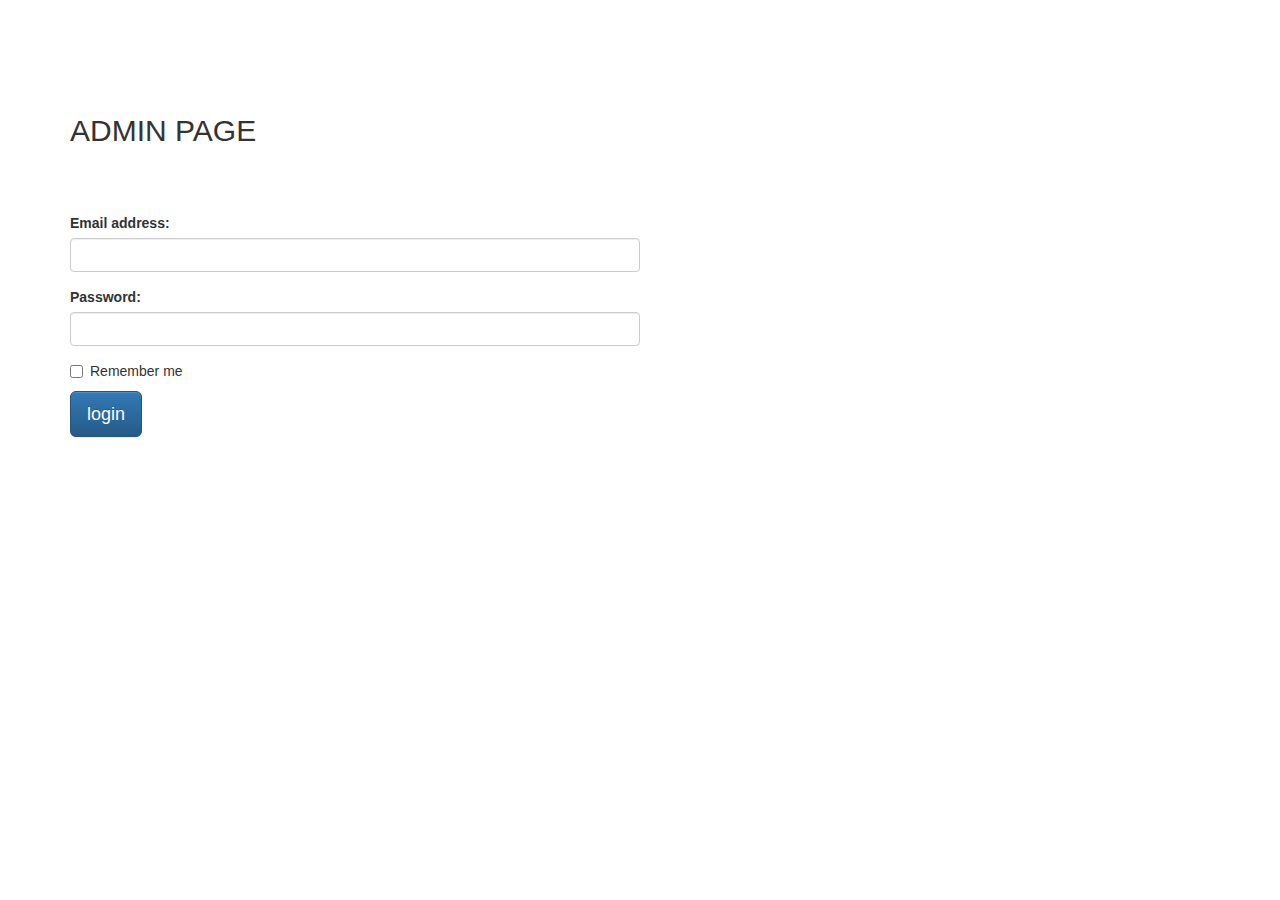
<file: index.html>
<!DOCTYPE html>
<html>
  <head>
    <meta charset="utf-8">
    <meta name="viewport" content="width=device-width, initial-scale=1,maximum-scale=1, minimum-scale=1, user-scale=no">
    
    <link rel="stylesheet" href="css/bootstrap.css">
  	<link rel="stylesheet" href="css/bootstrap-theme.css">
  	<link rel="stylesheet" href="css/style.css">
  	<link rel="stylesheet" type="text/css" href="css/font-awesome.css">
  	<link rel="stylesheet" type="text/css" href="css/animate.css">
    <title>Admin page</title>
    </head>
    <body>


              <!--form-->
                            


                      <div class="container">
                         <p>ADMIN PAGE</p>

                        <form role="form">
                          <div class="form-group">
                            <label for="email">Email address:</label>
                            <input  type="email" class="form-control" id="email" required>
                          </div>
                          <div class="form-group">
                            <label for="pwd">Password:</label>
                            <input type="password" class="form-control" id="password" required>
                          </div>
                          <div class="checkbox">
                            <label ><input type="checkbox" id="checkbox"> Remember me</label>
                          </div>
                          <button type="button" id="submit" class="btn btn-primary btn-lg">login</button>
                        </form>
                      </div>



        <script type="text/javascript" src="js/jquery.js"></script>
         <script type="text/javascript" src="js/Admin.js"></script>
      <script src="js/wow.min.js"></script>
              <script>
              new WOW().init();
              </script>
              <script type="text/javascript" src="js/wow.js"></script>
  <script type="text/javascript" src="js/bootstrap.js"></script>
  </body>
</html>
</file>
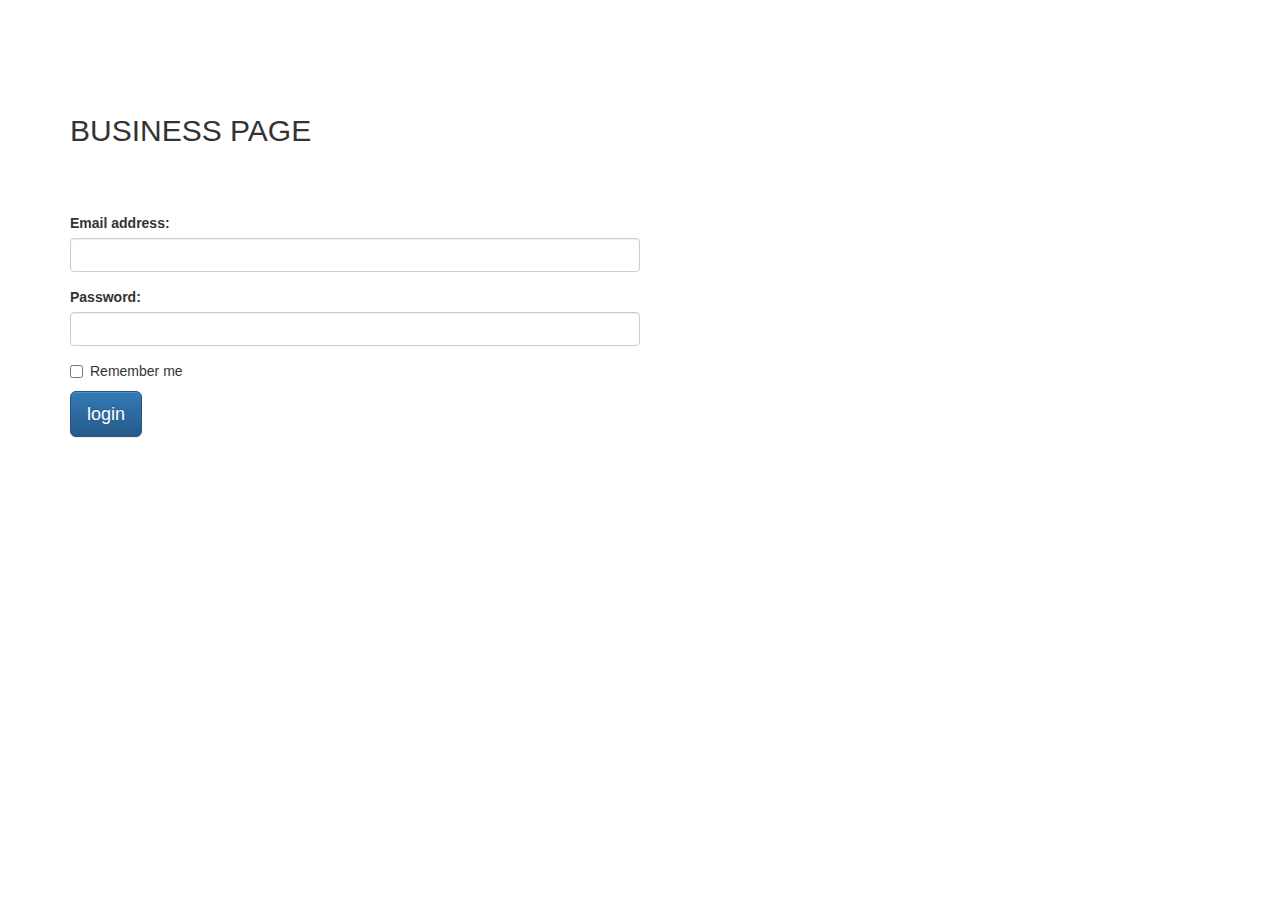
<file: business.html>
<!DOCTYPE html>
<html>
  <head>
    <meta charset="utf-8">
    <meta name="viewport" content="width=device-width, initial-scale=1,maximum-scale=1, minimum-scale=1, user-scale=no">
    
    <link rel="stylesheet" href="css/bootstrap.css">
  	<link rel="stylesheet" href="css/bootstrap-theme.css">
  	<link rel="stylesheet" href="css/student.css">
  	<link rel="stylesheet" type="text/css" href="css/font-awesome.css">
  	<link rel="stylesheet" type="text/css" href="css/animate.css">
    <title>Business page</title>
    </head>
    <body>




            
                      <div class="container"> 
                        <p>BUSINESS PAGE</p>     
                        <form role="form">
                          <div class="form-group">
                            <label for="email">Email address:</label>
                            <input  type="email" class="form-control" id="email" required>
                          </div>
                          <div class="form-group">
                            <label for="password">Password:</label>
                            <input type="password" class="form-control" id="password" required>
                          </div>
                          <div class="checkbox">
                            <label ><input type="checkbox"> Remember me</label>
                          </div>
                          <button type="button" id="bus" class="btn btn-primary btn-lg" >login</button>
                        </form>
                      </div>







        <script type="text/javascript" src="js/jquery.js"></script>
         <script type="text/javascript" src="js/Admin.js"></script>
      <script src="js/wow.min.js"></script>
              <script>
              new WOW().init();
              </script>
              <script type="text/javascript" src="js/wow.js"></script>
  <script type="text/javascript" src="js/bootstrap.js"></script>
  </body>
</html>
</file>
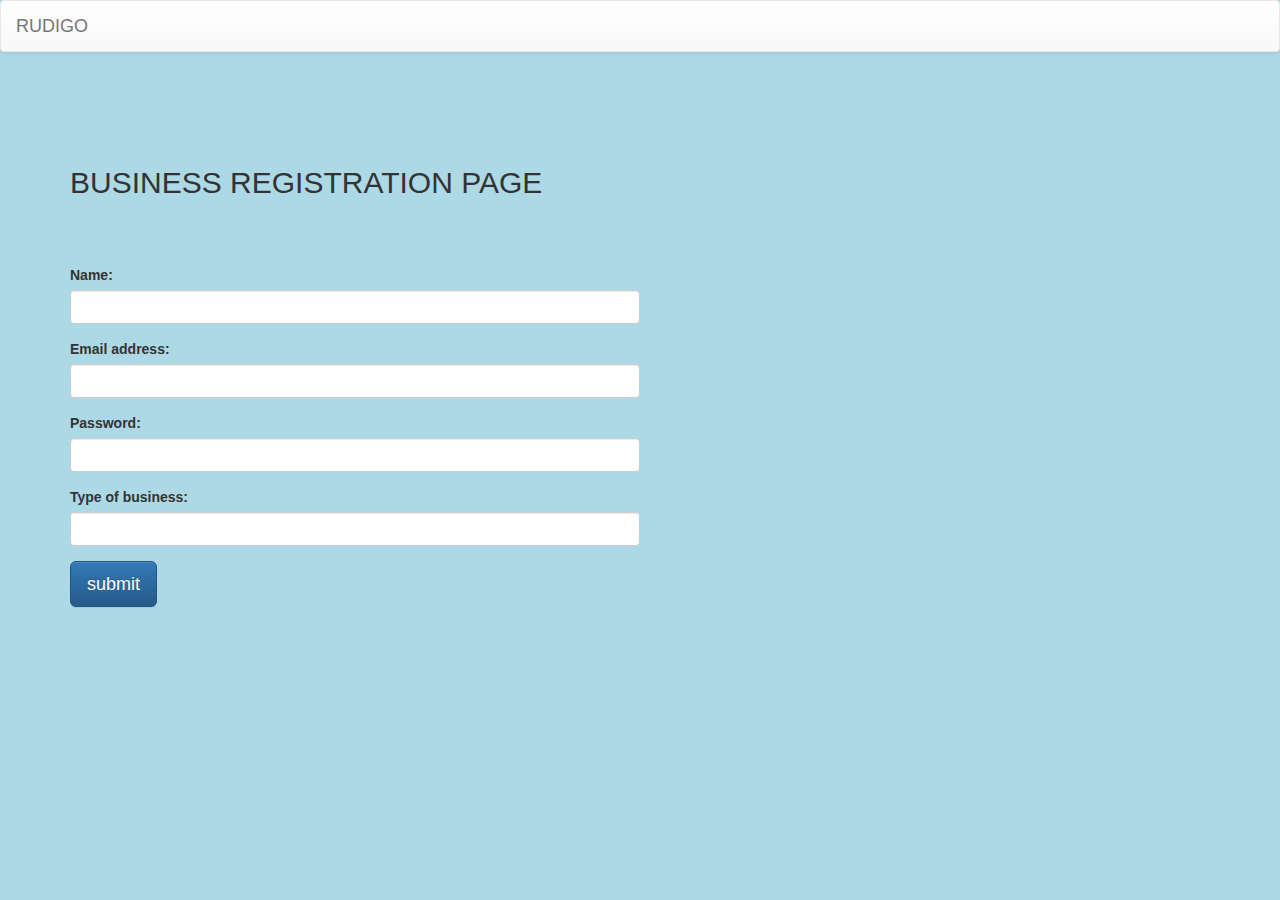
<file: registeration.html>
<!DOCTYPE html>
<html>
  <head>
    <meta charset="utf-8">
    <meta name="viewport" content="width=device-width, initial-scale=1,maximum-scale=1, minimum-scale=1, user-scale=no">
    
    <link rel="stylesheet" href="css/bootstrap.css">
  	<link rel="stylesheet" href="css/bootstrap-theme.css">
  	<link rel="stylesheet" href="css/reg.css">
  	<link rel="stylesheet" type="text/css" href="css/font-awesome.css">
  	<link rel="stylesheet" type="text/css" href="css/animate.css">
    <title> business registration page</title>
    </head>
    <body>

                            <nav class="navbar navbar-default">
                              <div class="container-fluid">
                                <div class="navbar-header">
                                  <a class="navbar-brand" >RUDIGO</a>
                                </div>
                                
                              </div>
                            </nav>


                            <!--form-->
                              
                              <div class="container">
                         <p>BUSINESS REGISTRATION PAGE</p>

                        <form role="form">
                        
                        <div class="form-group">
                            <label for="name">Name:</label>
                            <input  type="text" class="form-control" id="name" required>
                          </div>
                          
                          <div class="form-group">
                            <label for="email">Email address:</label>
                            <input  type="email" class="form-control" id="email" required>
                          </div>
                          
                          <div class="form-group">
                            <label for="pwd">Password:</label>
                            <input type="password" class="form-control" id="password" required>
                          </div>
                          
                          
                          
                          
                           <div class="form-group">
                            <label for="businessType">Type of business:</label>
                            <input  type="text" class="form-control" id="businessType" required>
                          </div>
                                            
                          <button type="button"  id="submit" class="btn btn-primary btn-lg">submit</button>
                        </form>
                      </div>



       <script type="text/javascript" src="js/jquery.js"></script>
        <script type="text/javascript" src="js/Admin.js"></script>
      <script src="js/wow.min.js"></script>
              <script>
              new WOW().init();
              </script>
              <script type="text/javascript" src="js/wow.js"></script>
  <script type="text/javascript" src="js/bootstrap.js"></script>
  </body>
</html>
</file>
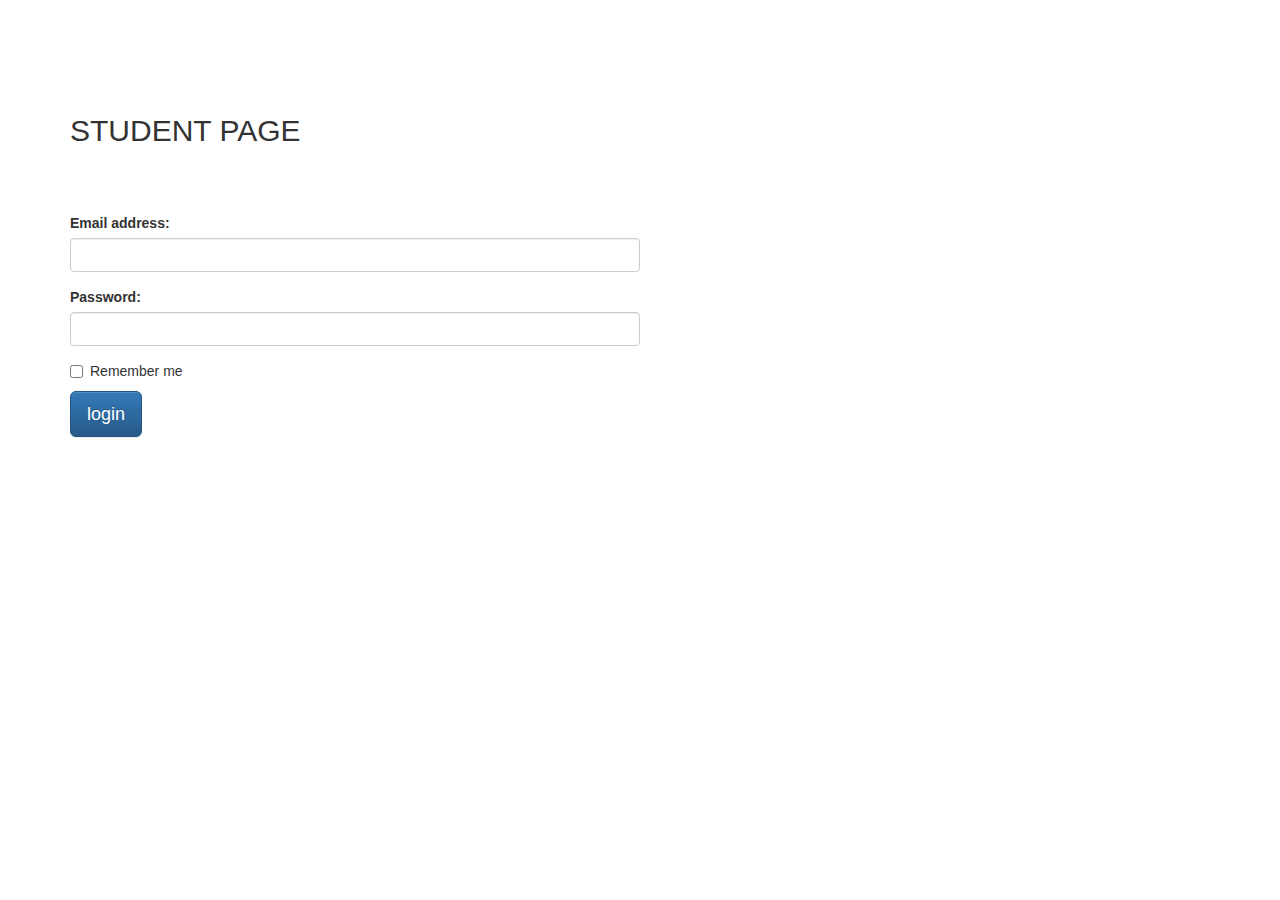
<file: student.html>
<!DOCTYPE html>
<html>
  <head>
    <meta charset="utf-8">
    <meta name="viewport" content="width=device-width, initial-scale=1,maximum-scale=1, minimum-scale=1, user-scale=no">
    
    <link rel="stylesheet" href="css/bootstrap.css">
  	<link rel="stylesheet" href="css/bootstrap-theme.css">
  	<link rel="stylesheet" href="css/student.css">
  	<link rel="stylesheet" type="text/css" href="css/font-awesome.css">
  	<link rel="stylesheet" type="text/css" href="css/animate.css">
    <title>student page</title>
    </head>
    <body>




            
                      <div class="container">
                        <p>STUDENT PAGE</p>      
                        <form role="form">
                          <div class="form-group">
                            <label for="email">Email address:</label>
                            <input  type="email" class="form-control" id="email" required>
                          </div>
                          <div class="form-group">
                            <label for="password">Password:</label>
                            <input type="password" class="form-control" id="password" required>
                          </div>
                          <div class="checkbox">
                            <label ><input type="checkbox"> Remember me</label>
                          </div>
                          <button type="button" id="login" class="btn btn-primary btn-lg" value="authenticate">login</button>
                        
                        </form>
                      </div>







        <script type="text/javascript" src="js/jquery.js"></script>
         <script type="text/javascript" src="js/Admin.js"></script>
      <script src="js/wow.min.js"></script>
              <script>
              new WOW().init();
              </script>
              <script type="text/javascript" src="js/wow.js"></script>
  <script type="text/javascript" src="js/bootstrap.js"></script>
  </body>
</html>
</file>
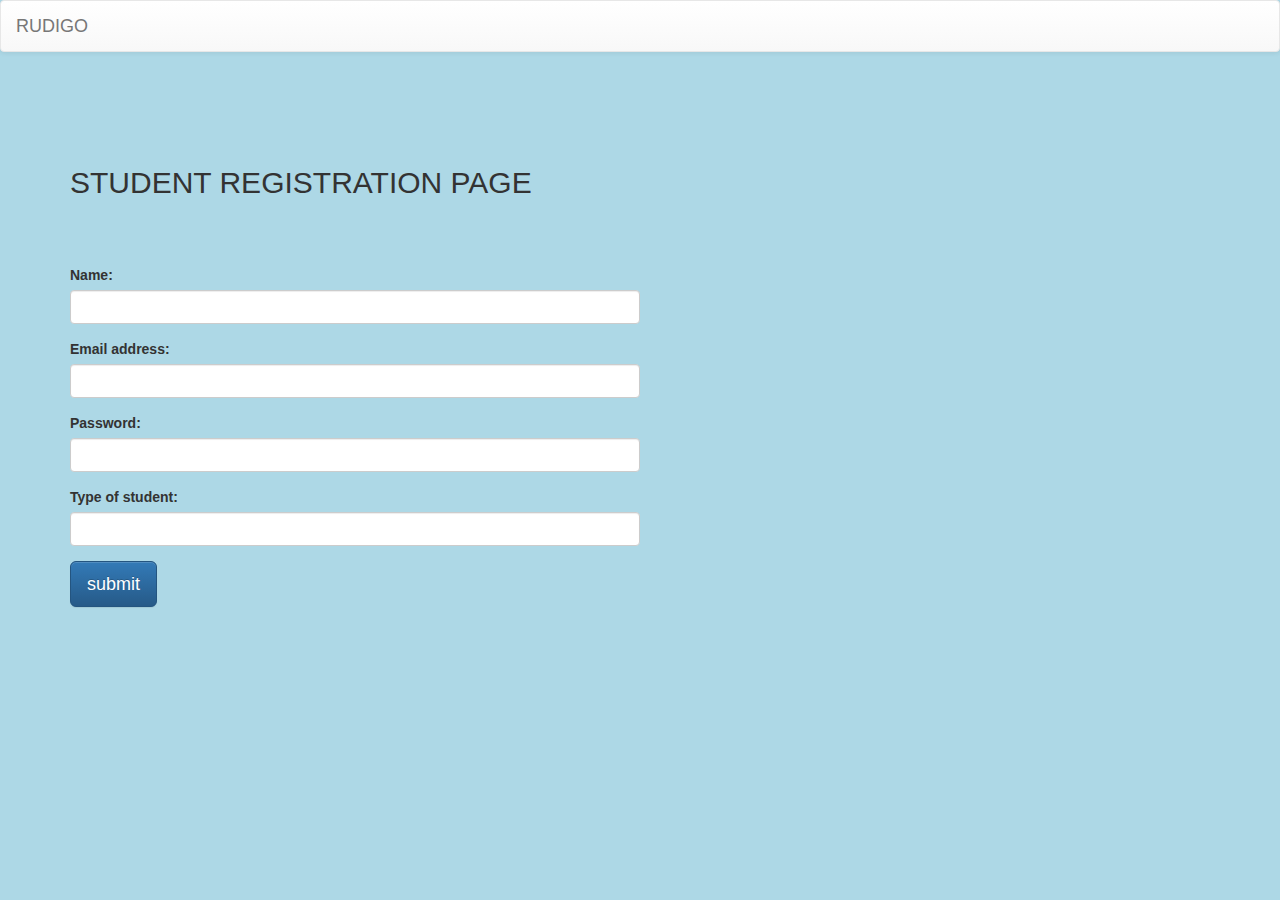
<file: studRegistration.html>
<!DOCTYPE html>
<html>
  <head>
    <meta charset="utf-8">
    <meta name="viewport" content="width=device-width, initial-scale=1,maximum-scale=1, minimum-scale=1, user-scale=no">
    
    <link rel="stylesheet" href="css/bootstrap.css">
  	<link rel="stylesheet" href="css/bootstrap-theme.css">
  	<link rel="stylesheet" href="css/studRegistration.css">
  	<link rel="stylesheet" type="text/css" href="css/font-awesome.css">
  	<link rel="stylesheet" type="text/css" href="css/animate.css">
    <title> student registration page</title>
    </head>
    <body>

                            <nav class="navbar navbar-default">
                              <div class="container-fluid">
                                <div class="navbar-header">
                                  <a class="navbar-brand" >RUDIGO</a>
                                </div>
                                
                              </div>
                            </nav>


                            <!--form-->
                              
                              <div class="container">
                         <p>STUDENT REGISTRATION PAGE</p>

                        <form role="form">
                        
                        <div class="form-group">
                            <label for="name">Name:</label>
                            <input  type="text" class="form-control" id="name" required>
                          </div>
                          
                          <div class="form-group">
                            <label for="email">Email address:</label>
                            <input  type="email" class="form-control" id="email" required>
                          </div>
                          
                          <div class="form-group">
                            <label for="pwd">Password:</label>
                            <input type="password" class="form-control" id="password" required>
                          </div>
                          
                          
                          
                          
                           <div class="form-group">
                            <label for="businessType">Type of student:</label>
                            <input  type="text" class="form-control" id="accountType" required>
                          </div>
                                            
                          <button type="submit"  id="signin" class="btn btn-primary btn-lg">submit</button>
                        </form>
                      </div>



       <script type="text/javascript" src="js/jquery.js"></script>
        <script type="text/javascript" src="js/Admin.js"></script>
      <script src="js/wow.min.js"></script>
              <script>
              new WOW().init();
              </script>
              <script type="text/javascript" src="js/wow.js"></script>
  <script type="text/javascript" src="js/bootstrap.js"></script>
  </body>
</html>
</file>
<file: css/style.css>
.container{
	margin-top: 100px;
	padding-top: 10px;
}
.container .form-control{
	width: 50%;
}
.container p{
	font-size: 30px;
	padding-bottom: 50px;

}
</file>
<file: css/student.css>
.container{
	margin-top: 100px;
	padding-top: 10px;
}
.container .form-control{
	width: 50%;
}
.container p{
	font-size: 30px;
	padding-bottom: 50px;

}
</file>
<file: css/reg.css>
.container{
	margin-top: 100px;
	padding-top: 10px;
}
.container .form-control{
	width: 50%;
}
.container p{
	font-size: 30px;
	padding-bottom: 50px;

}
body{
	background-color: lightblue;
}
</file>
<file: css/studRegistration.css>
.container{
	margin-top: 100px;
	padding-top: 10px;
}
.container .form-control{
	width: 50%;
}
.container p{
	font-size: 30px;
	padding-bottom: 50px;

}
body{
	background-color: lightblue;
}
</file>
